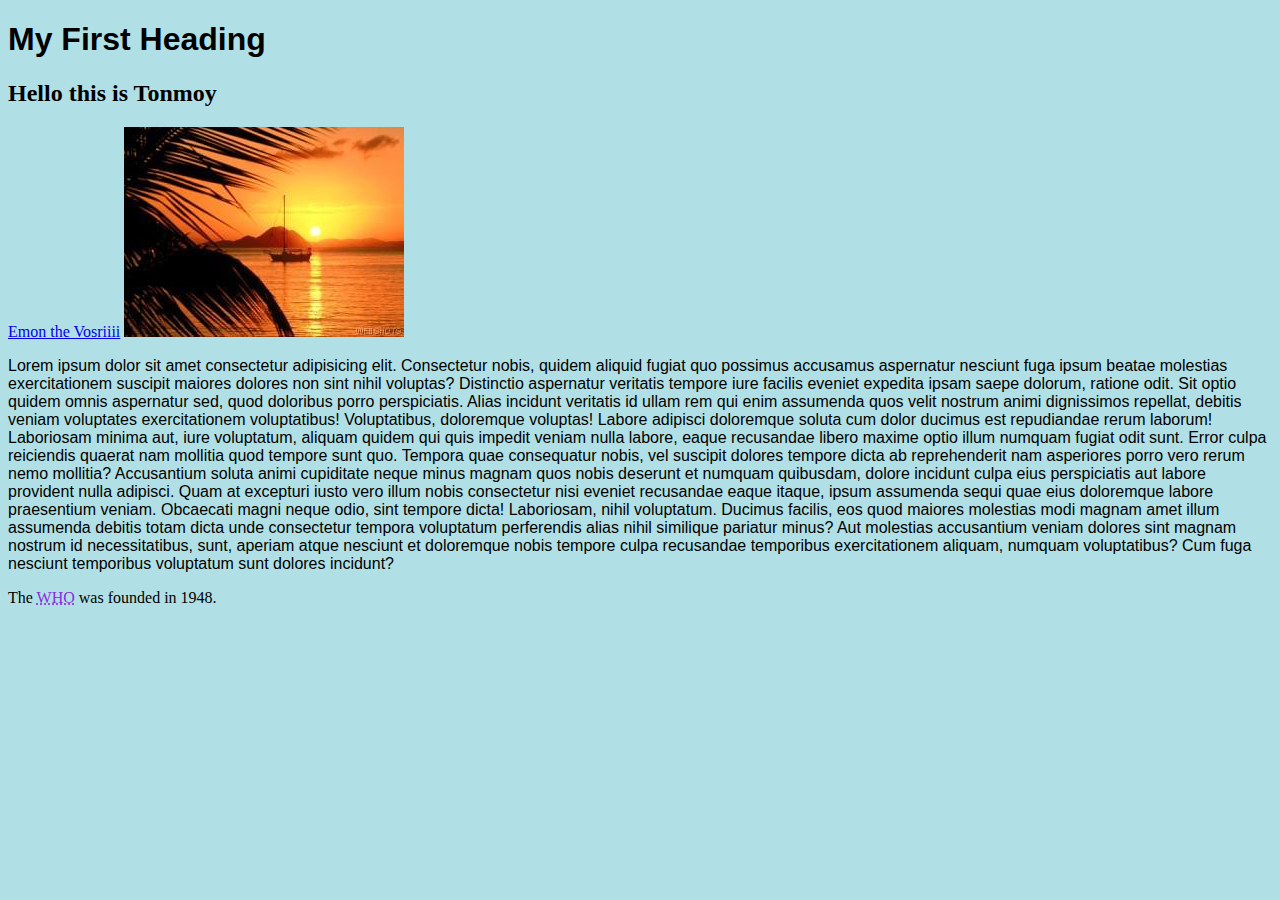
<file: LAB class 1/index.html>
<!DOCTYPE html>
<html lang="en">
  <head>
    <meta charset="UTF-8" />
    <meta name="viewport" content="width=device-width, initial-scale=1.0" />
    <title>Hello Tonmoy</title>
  </head>
  <body>
    <h1 style="font-family: Verdana, Geneva, Tahoma, sans-serif;">My First Heading</h1>
    <h2>Hello this is Tonmoy</h2>
    <!-- <p>Lorem ipsum, dolor sit amet consectetur adipisicing elit. Eum cupiditate sed ipsa modi dolorem, accusantium voluptatibus praesentium. Ad non quis pariatur cum optio, necessitatibus quibusdam voluptas praesentium expedita provident quae fugiat modi quisquam beatae eligendi in saepe, assumenda exercitationem vero. Blanditiis, quo. Tenetur pariatur deserunt atque aperiam minima facilis vel. Quae voluptas tempore molestias nisi perspiciatis error delectus eius dicta, veniam minus iusto praesentium. Voluptas ad voluptate repudiandae exercitationem nostrum sint eius libero tempore ea fugit autem cum, dolore distinctio et hic voluptatum debitis? Illum aliquid quibusdam ad temporibus vel ipsa rerum quo officia illo, cum, eveniet perferendis laborum possimus. Laudantium voluptates a fugit consectetur ipsa saepe tempora molestiae, officiis ipsam praesentium, dolorem vitae aspernatur tenetur perferendis expedita rem, cupiditate adipisci debitis quasi. Culpa minus assumenda praesentium temporibus nobis. Sapiente quam sint quidem repudiandae ipsum, a rerum, aperiam quaerat animi consectetur architecto unde aliquid. Quam, repellendus reprehenderit voluptatum, commodi ex laborum recusandae mollitia labore repellat quo assumenda natus harum vel consequatur magnam, expedita molestias molestiae? Consectetur esse quibusdam quos laborum voluptatibus deleniti qui optio libero repudiandae dolore soluta molestias quod, aperiam voluptates, id iure est nobis, fugit nulla laboriosam veritatis pariatur explicabo sunt. Quas, ab asperiores impedit modi illum rerum?</p> -->
    <a href="https://www.facebook.com/emon.shah.5059">Emon the Vosriiii</a>
    <img src="images/sunset.jpg" alt="Sunset" />
       <p style="font-family: Verdana, Geneva, Tahoma, sans-serif;">Lorem ipsum dolor sit amet consectetur adipisicing elit. Consectetur nobis, quidem aliquid fugiat quo possimus accusamus aspernatur nesciunt fuga ipsum beatae molestias exercitationem suscipit maiores dolores non sint nihil voluptas? Distinctio aspernatur veritatis tempore iure facilis eveniet expedita ipsam saepe dolorum, ratione odit. Sit optio quidem omnis aspernatur sed, quod doloribus porro perspiciatis. Alias incidunt veritatis id ullam rem qui enim assumenda quos velit nostrum animi dignissimos repellat, debitis veniam voluptates exercitationem voluptatibus! Voluptatibus, doloremque voluptas! Labore adipisci doloremque soluta cum dolor ducimus est repudiandae rerum laborum! Laboriosam minima aut, iure voluptatum, aliquam quidem qui quis impedit veniam nulla labore, eaque recusandae libero maxime optio illum numquam fugiat odit sunt. Error culpa reiciendis quaerat nam mollitia quod tempore sunt quo. Tempora quae consequatur nobis, vel suscipit dolores tempore dicta ab reprehenderit nam asperiores porro vero rerum nemo mollitia? Accusantium soluta animi cupiditate neque minus magnam quos nobis deserunt et numquam quibusdam, dolore incidunt culpa eius perspiciatis aut labore provident nulla adipisci. Quam at excepturi iusto vero illum nobis consectetur nisi eveniet recusandae eaque itaque, ipsum assumenda sequi quae eius doloremque labore praesentium veniam. Obcaecati magni neque odio, sint tempore dicta! Laboriosam, nihil voluptatum. Ducimus facilis, eos quod maiores molestias modi magnam amet illum assumenda debitis totam dicta unde consectetur tempora voluptatum perferendis alias nihil similique pariatur minus? Aut molestias accusantium veniam dolores sint magnam nostrum id necessitatibus, sunt, aperiam atque nesciunt et doloremque nobis tempore culpa recusandae temporibus exercitationem aliquam, numquam voluptatibus? Cum fuga nesciunt temporibus voluptatum sunt dolores incidunt?</p>
    <body style="background-color:powderblue;">
        <p >The <abbr style="color: blueviolet;" title="World Health Organization">WHO</abbr> was founded in 1948.</p>
  </body>
</html>
</file>
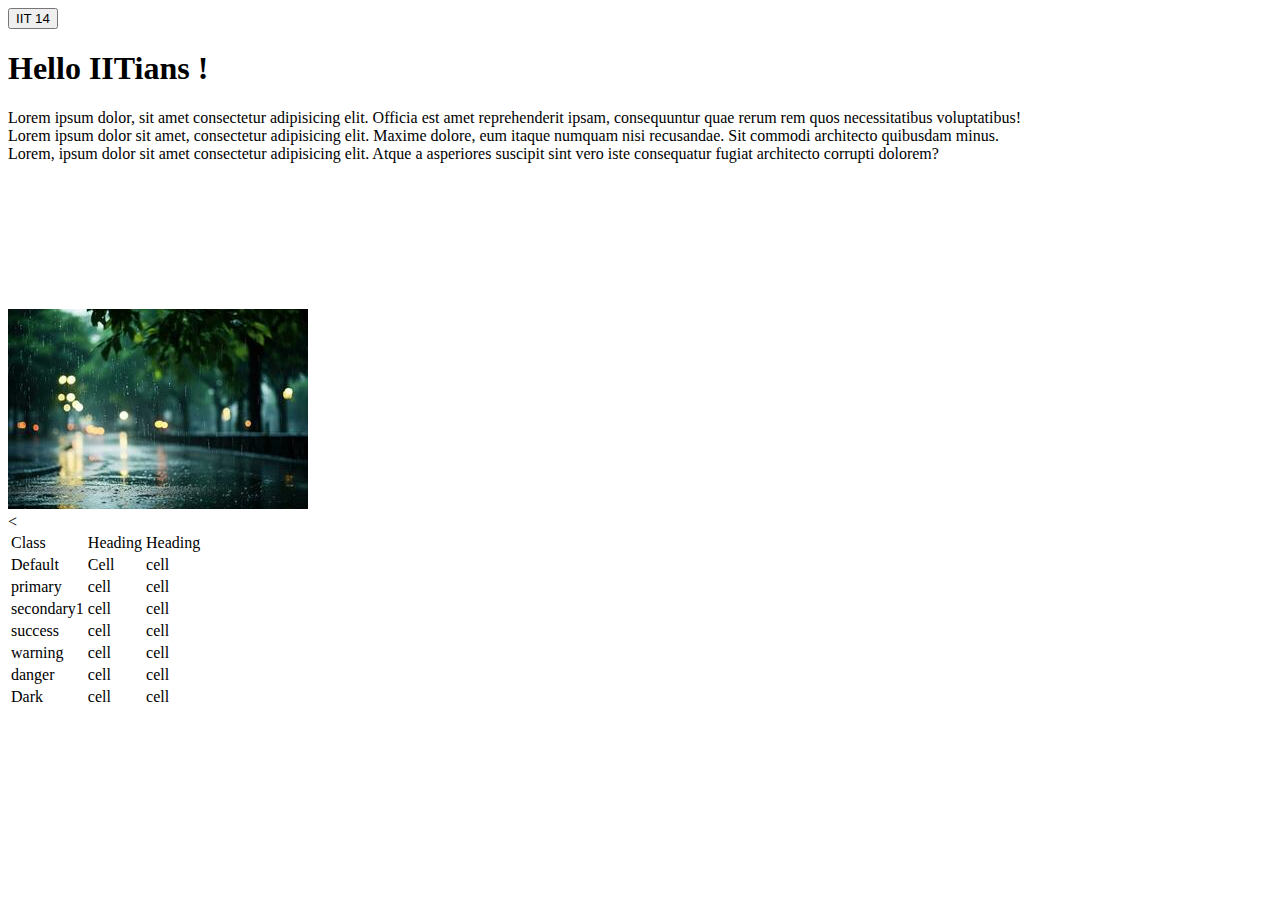
<file: Lab class 5/index.html>
<!DOCTYPE html>
<html lang="en">
<head>
    <meta charset="UTF-8">
    <meta name="viewport" content="width=device-width, initial-scale=1.0">
    <title>Document</title>
    <link href="https://cdn.jsdelivr.net/npm/bootstrap@5.1.3/dist/css/bootstrap.min.css" rel="stylesheet" integrity="sha384-1BmE4kWBq78iYhFldvKuhfTAU6auU8tT94WrHftjDbrCEXSU1oBoqyl2QvZ6jIW3" crossorigin="anonymous">
</head>
<body> 
    <div class="container">
        <div class="m-5 mx-xl-5">
        <button type="button" class="btn btn-danger " > IIT 14 </button>
        </div>
        <h1 class="display-1 text-center text-info">Hello IITians ! </h1>
        <div class="row g-4" style="height: 200px;">
          <div class="col-4 bg-primary align-self-start text-white p-3">
            Lorem ipsum dolor, sit amet consectetur adipisicing elit. Officia est amet reprehenderit ipsam, 
            consequuntur quae rerum rem quos necessitatibus voluptatibus!
          </div>
        
          <div class="col-4 bg-info align-self-center text-white p-3">
            Lorem ipsum dolor sit amet, consectetur adipisicing elit. Maxime dolore, eum itaque 
            numquam nisi recusandae. Sit commodi architecto quibusdam minus.
          </div>
        
          <div class="col-4 bg-danger align-self-end p-3">
            Lorem, ipsum dolor sit amet consectetur adipisicing elit. Atque a asperiores 
            suscipit sint vero iste consequatur fugiat architecto corrupti dolorem?
          </div>
      </div>
      <div >
        <div class="text-center">
          <img src="rain.jpg" class="rounded" alt="">
         </div>
      </div>
      <div class="container">
        <table class="table table-bordered text-center">
          <tbody>
            <tr class="table-lightr fw-bold ">
              <td>Class</td>
              <td>Heading</td>
              <td>Heading</td>
            </tr>
            <tr class="table-light">
              <td>Default</td>
              <td>Cell</td>
              <td>cell</td>
            </tr>
            <tr class="table-primary">
              <td>primary</td>
              <td>cell</td>
              <td>cell</td>
            </tr>
            <tr class="table-secondary">
              <td>secondary1</td>
              <td>cell</td>
              <td>cell</td>
            </tr>
            <tr class="table-success">
              <td>success</td>
              <td>cell</td>
              <td>cell</td>
            </tr>
            <tr class="table-warning">
              <td>warning</td>
              <td>cell</td><
              <td>cell</td>
            </tr>
            <tr class="table-danger">
              <td>danger</td>
              <td>cell</td>
              <td>cell</td>
            </tr>
            <tr class="table-dark text-light">
              <td>Dark</td>
              <td>cell</td>
              <td>cell</td>
            </tr>
           
          </tbody>
        </table>
      </div>
    <script src="https://cdn.jsdelivr.net/npm/bootstrap@5.1.3/dist/js/bootstrap.bundle.min.js" integrity="sha384-ka7Sk0Gln4gmtz2MlQnikT1wXgYsOg+OMhuP+IlRH9sENBO0LRn5q+8nbTov4+1p" crossorigin="anonymous"></script>
</body>
</html>
</file>
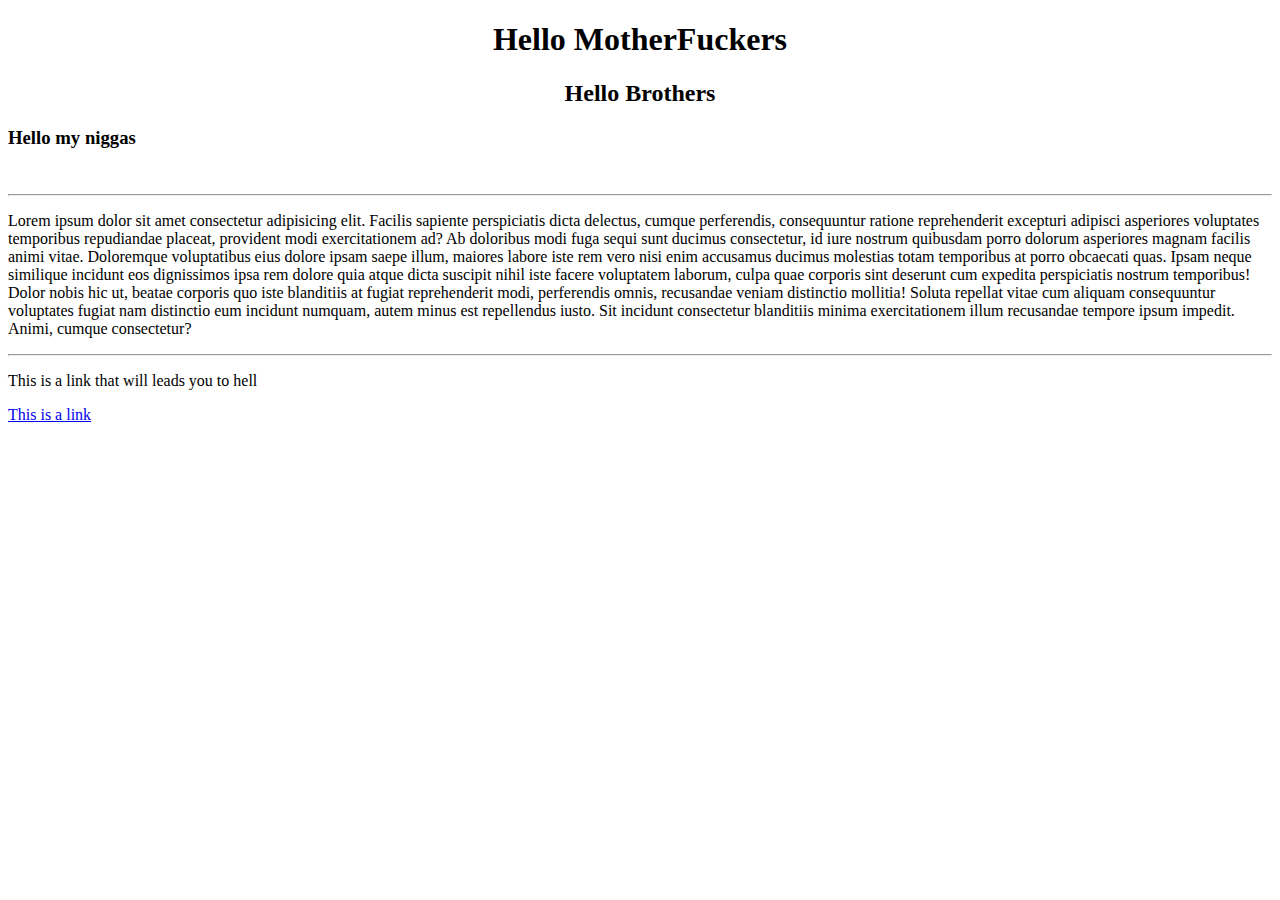
<file: LAB class 1/task1.html>
<!DOCTYPE html>
<html lang="en">
<head>
    <meta charset="UTF-8">
    <meta name="viewport" content="width=device-width, initial-scale=1.0">
    <title>IIT 52</title>
</head>
<body>
    <h1 align="center">Hello MotherFuckers </h1>
    <h2 align="middle">Hello Brothers</h2>
    <h3>Hello my niggas</h3>
    <br>
    <hr>
    <p>Lorem ipsum dolor sit amet consectetur adipisicing elit. Facilis sapiente perspiciatis dicta delectus, cumque perferendis, consequuntur ratione reprehenderit excepturi adipisci asperiores voluptates temporibus repudiandae placeat, provident modi exercitationem ad? Ab doloribus modi fuga sequi sunt ducimus consectetur, id iure nostrum quibusdam porro dolorum asperiores magnam facilis animi vitae. Doloremque voluptatibus eius dolore ipsam saepe illum, maiores labore iste rem vero nisi enim accusamus ducimus molestias totam temporibus at porro obcaecati quas. Ipsam neque similique incidunt eos dignissimos ipsa rem dolore quia atque dicta suscipit nihil iste facere voluptatem laborum, culpa quae corporis sint deserunt cum expedita perspiciatis nostrum temporibus! Dolor nobis hic ut, beatae corporis quo iste blanditiis at fugiat reprehenderit modi, perferendis omnis, recusandae veniam distinctio mollitia! Soluta repellat vitae cum aliquam consequuntur voluptates fugiat nam distinctio eum incidunt numquam, autem minus est repellendus iusto. Sit incidunt consectetur blanditiis minima exercitationem illum recusandae tempore ipsum impedit. Animi, cumque consectetur?</p>
    <hr>
    <p>This is a link that will leads you to hell </p>
    <a href="https://www.w3schools.com">This is a link</a></body>
</html>
</file>
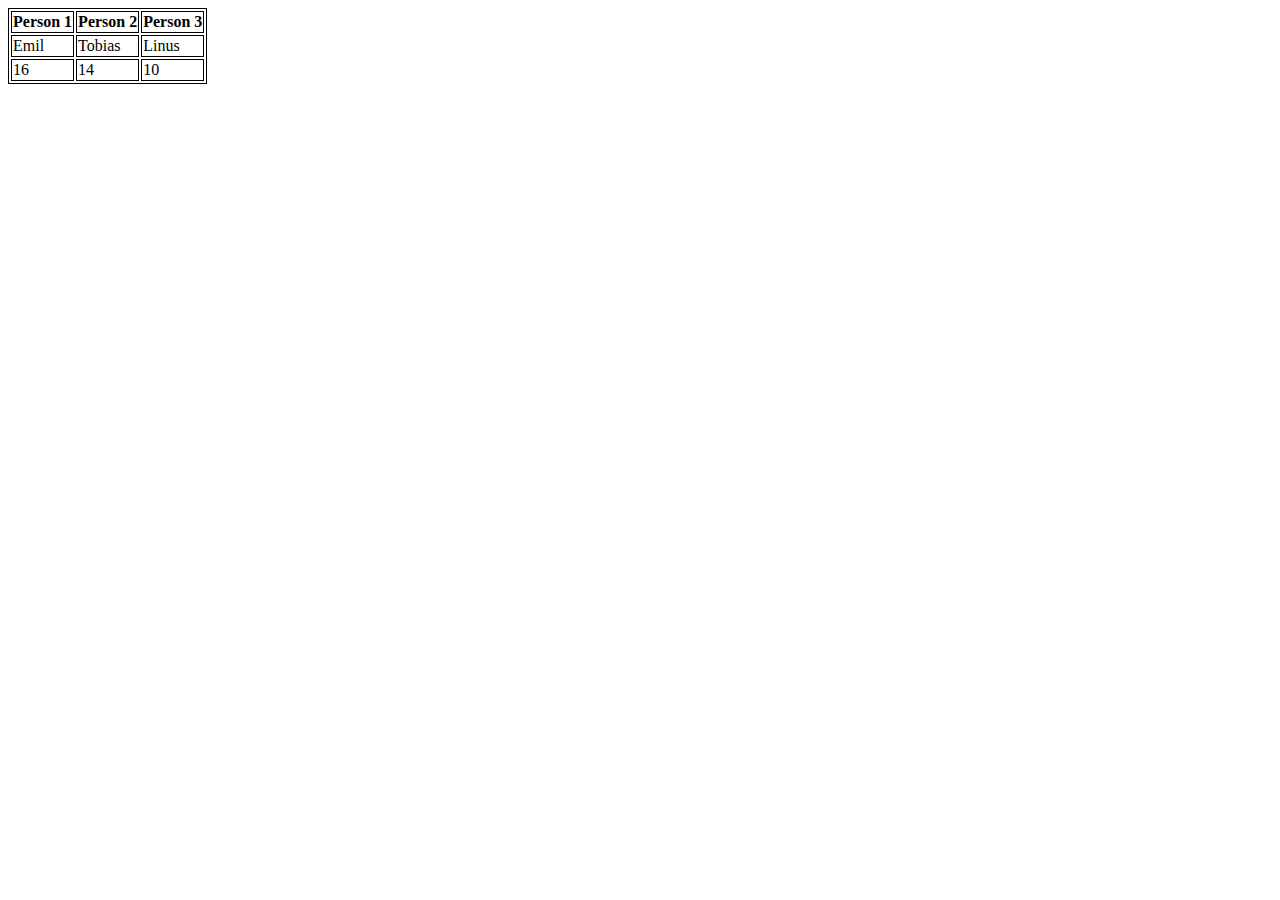
<file: Lab class 3/table.html>
<!DOCTYPE html>
<html lang="en">
<head>
    <meta charset="UTF-8">
    <meta name="viewport" content="width=device-width, initial-scale=1.0">
    <title>Document</title>
    <link rel="stylesheet" href="border.css">
</head>
<body>
    <table>
        <tr>
          <th>Person 1</th>
          <th>Person 2</th>
          <th>Person 3</th>
        </tr>
        <tr>
          <td>Emil</td>
          <td>Tobias</td>
          <td>Linus</td>
        </tr>
        <tr>
          <td>16</td>
          <td>14</td>
          <td>10</td>
        </tr>
      </table>
</body>
</html>
</file>
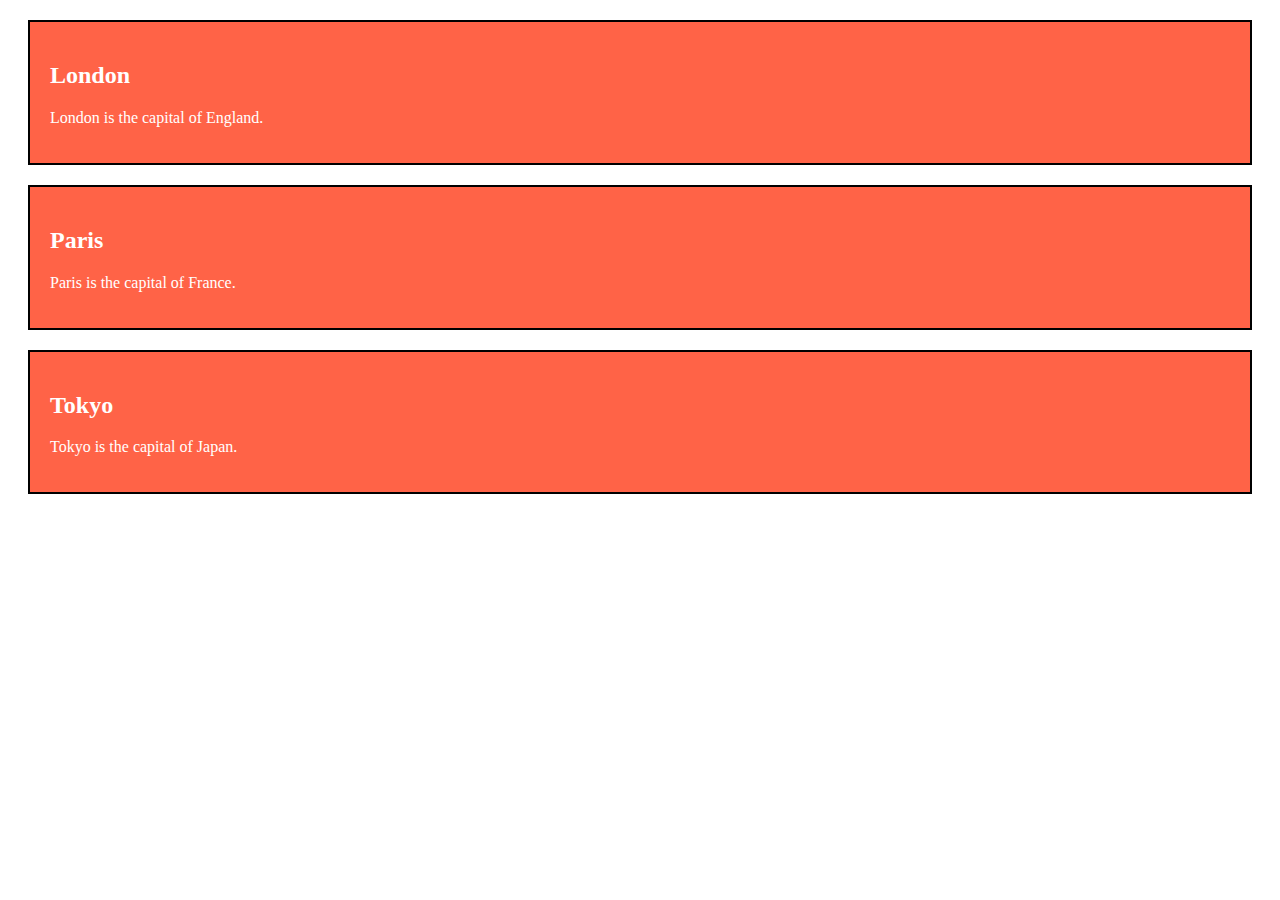
<file: Lab class 3/task.html>
<!DOCTYPE html>
<html>
<head>
<style>
.city {
  background-color: tomato;
  color: white;
  border: 2px solid black;
  margin: 20px;
  padding: 20px;
}
</style>
</head>
<body>

<div class="city">
  <h2>London</h2>
  <p>London is the capital of England.</p>
</div>

<div class="city">
  <h2>Paris</h2>
  <p>Paris is the capital of France.</p>
</div>

<div class="city">
  <h2>Tokyo</h2>
  <p>Tokyo is the capital of Japan.</p>
</div>

</body>
</html>
</file>
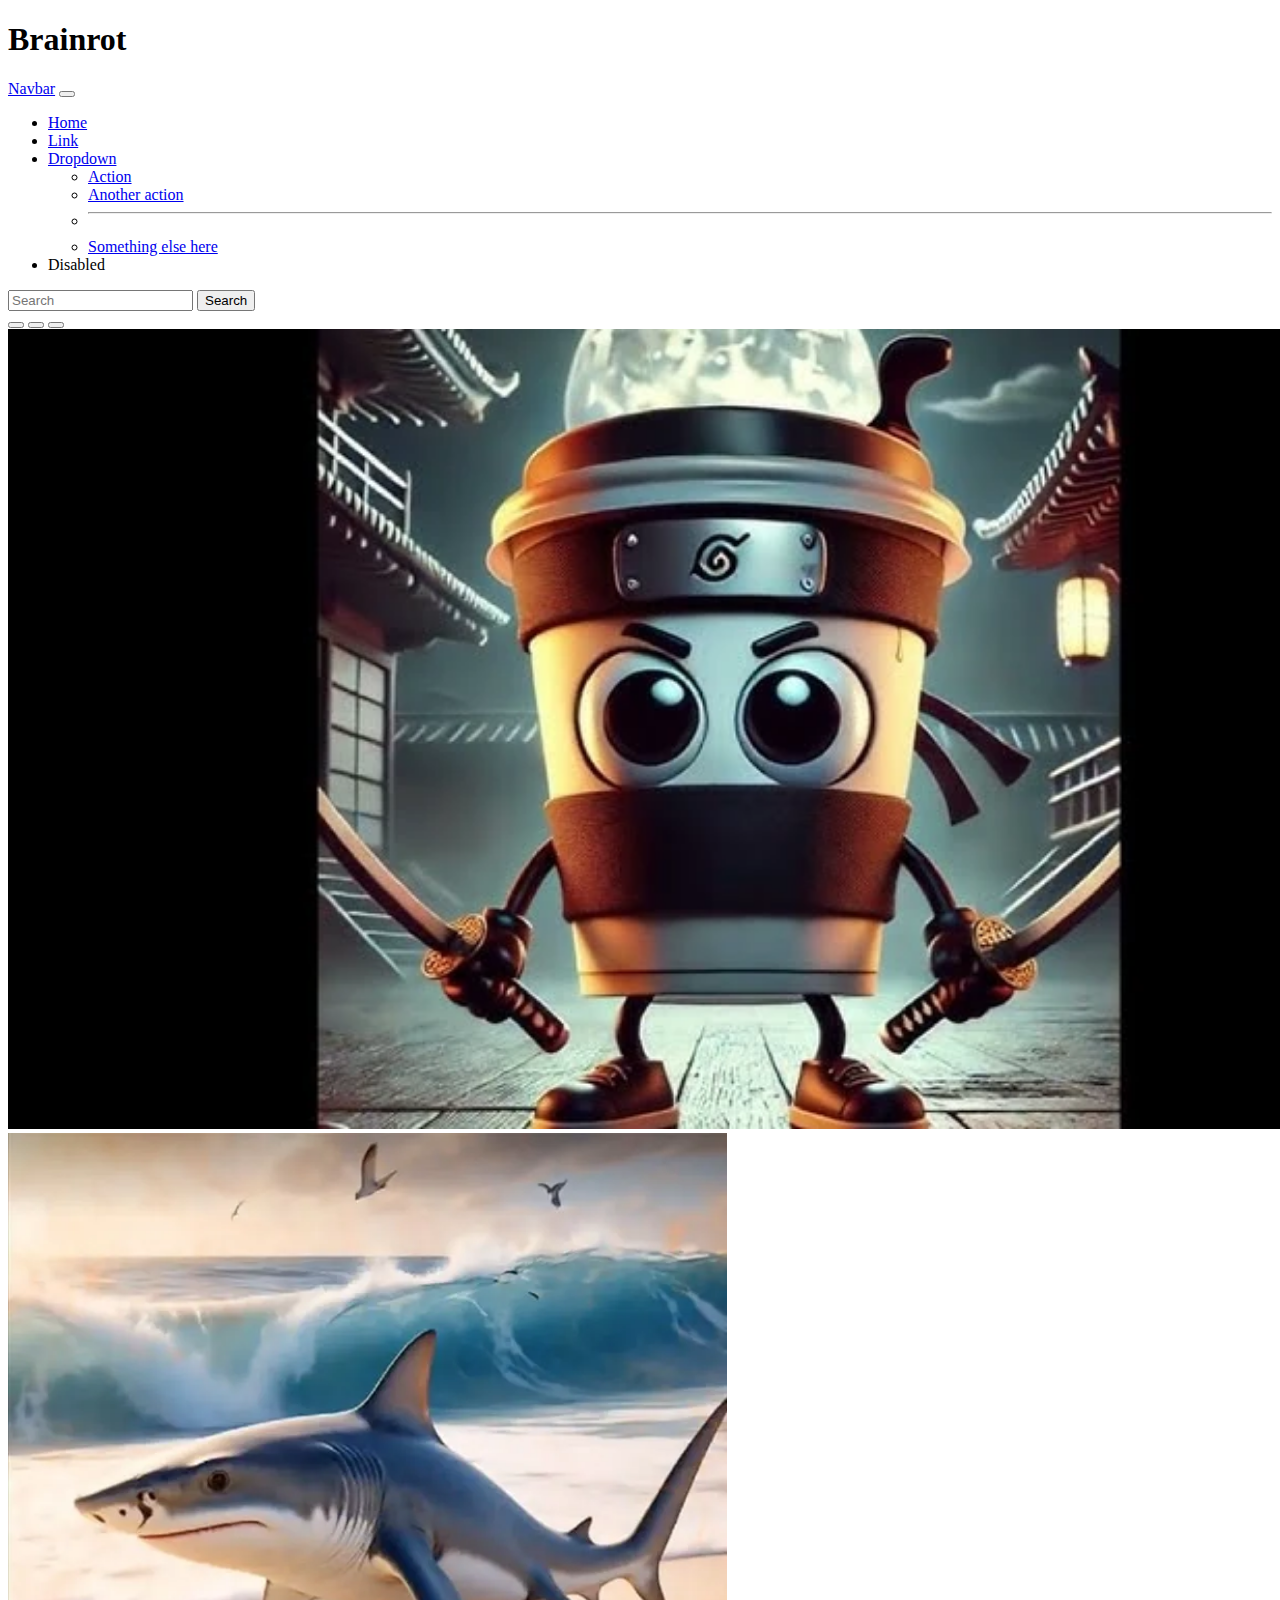
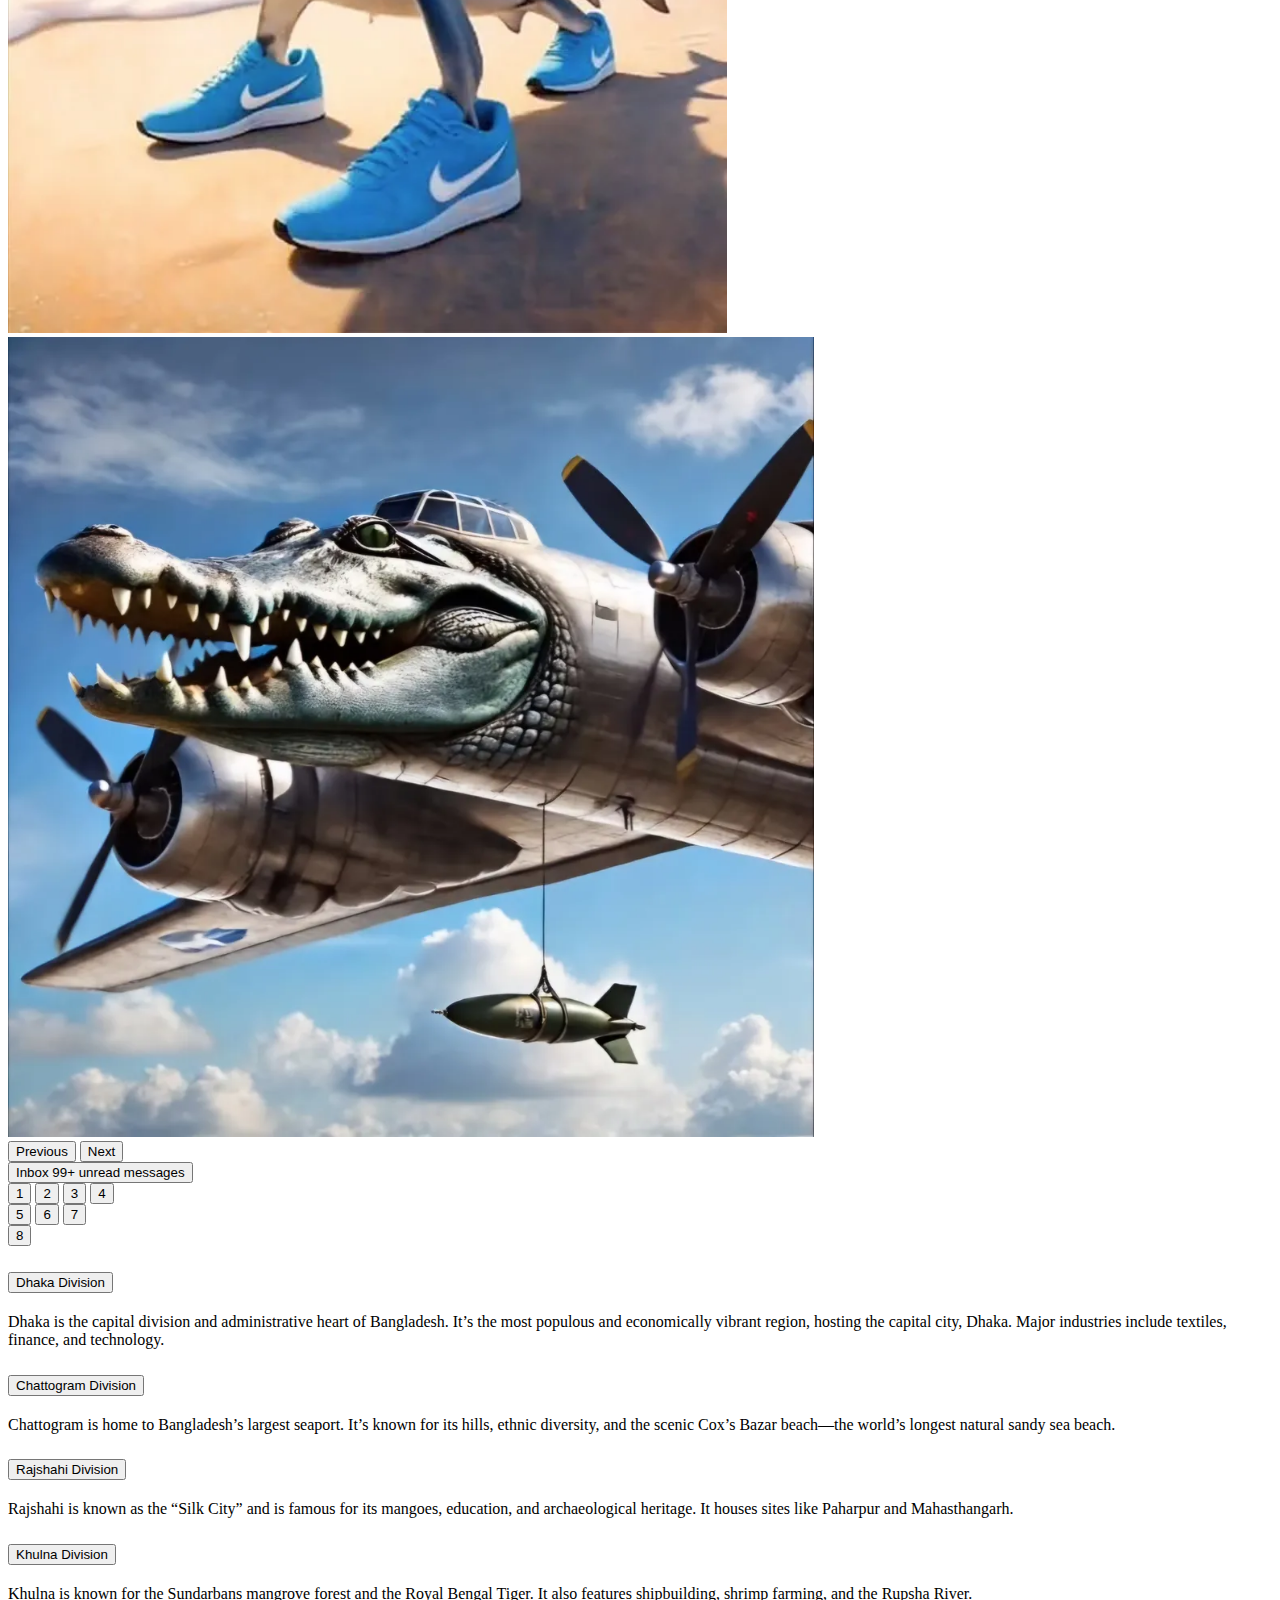
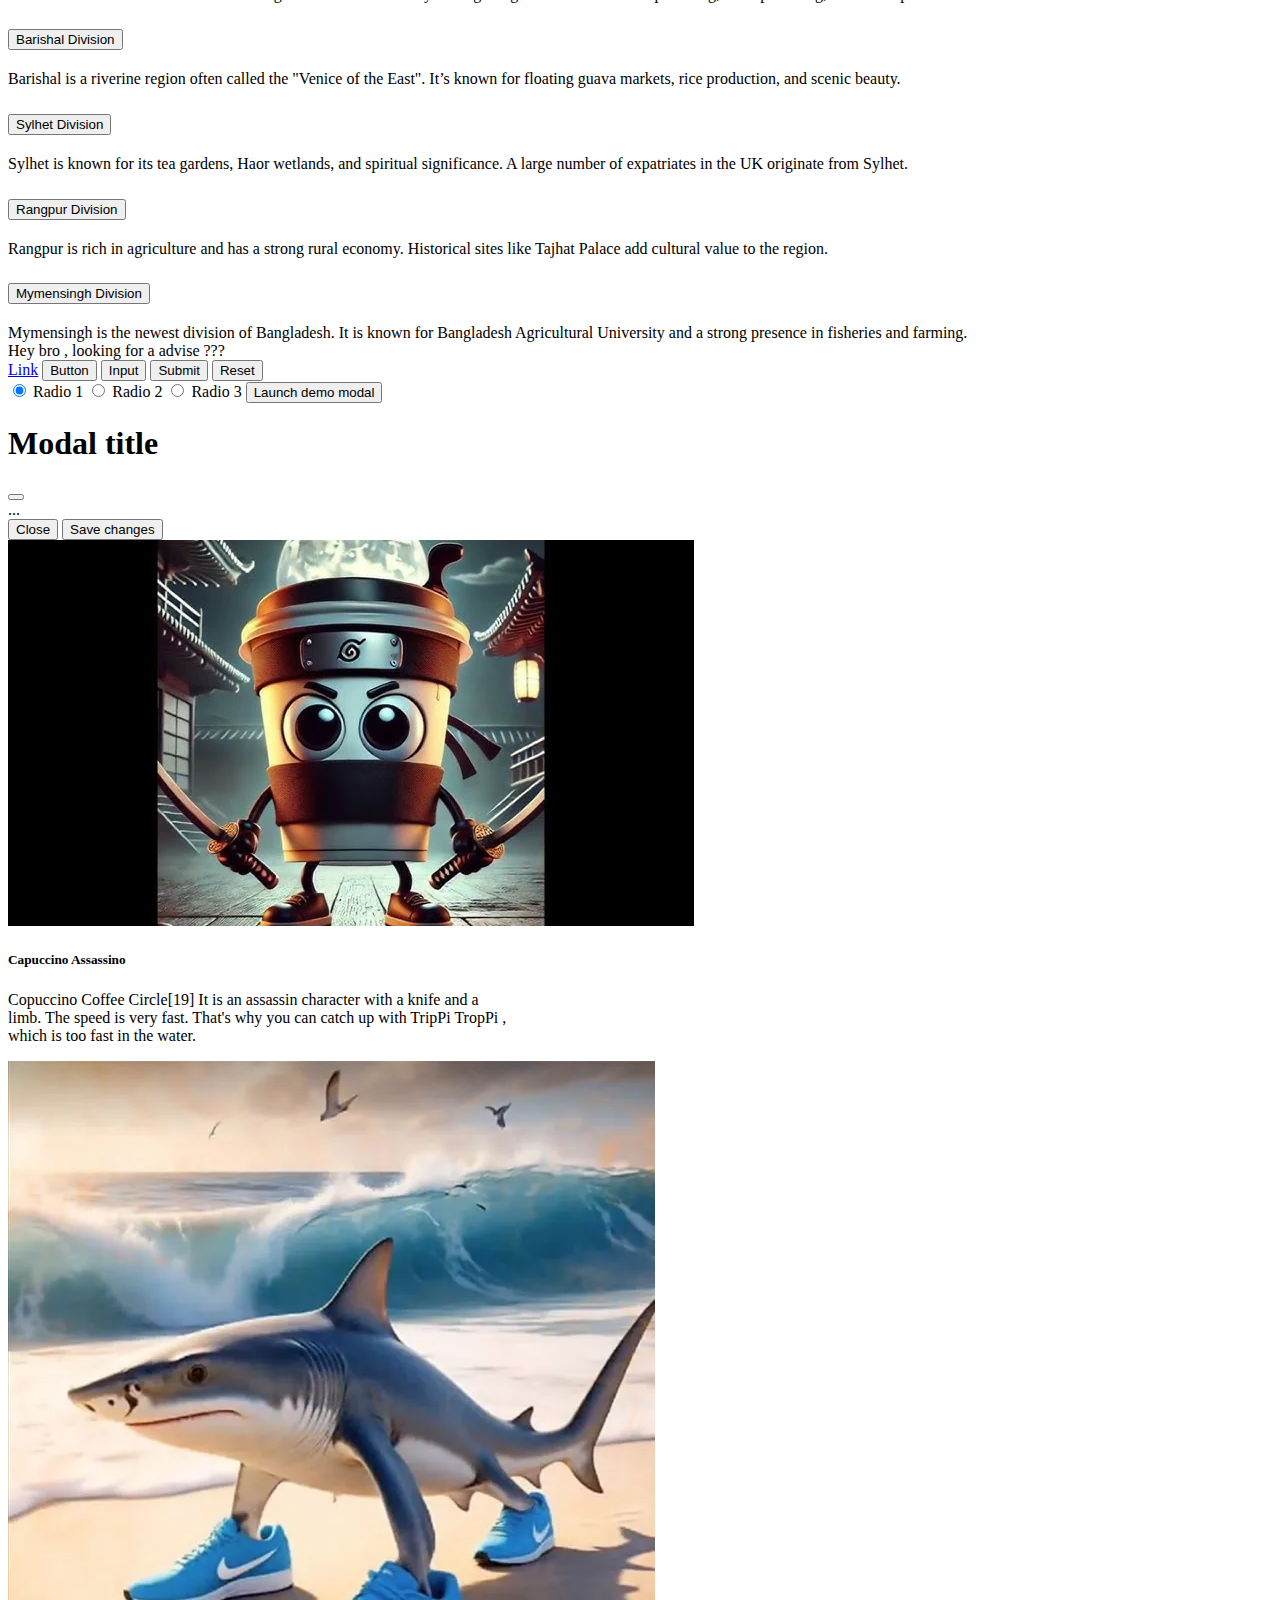
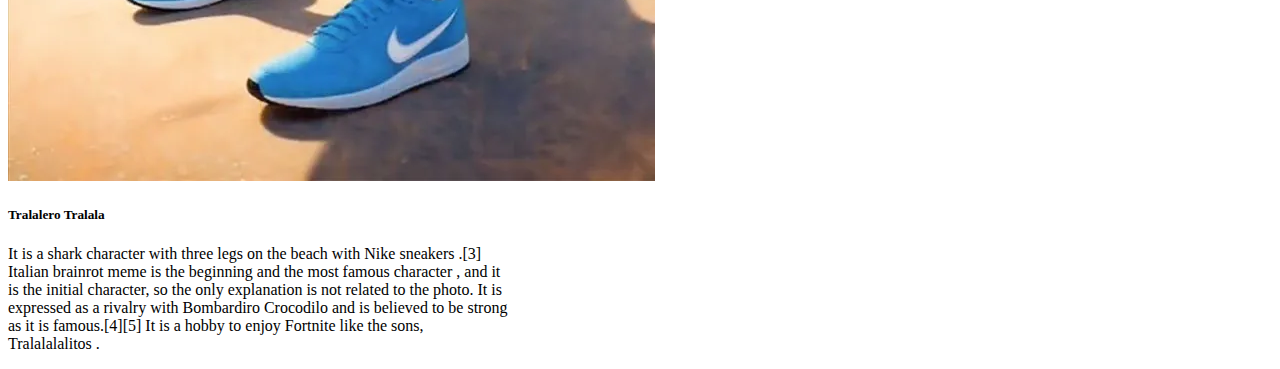
<file: Lab class 7/inde.html>
<!doctype html>
<html lang="en">

<head>
    <meta charset="utf-8">
    <meta name="viewport" content="width=device-width, initial-scale=1">
    <title>Brainrot </title>
    <link href="https://cdn.jsdelivr.net/npm/bootstrap@5.3.5/dist/css/bootstrap.min.css" rel="stylesheet"
        integrity="sha384-SgOJa3DmI69IUzQ2PVdRZhwQ+dy64/BUtbMJw1MZ8t5HZApcHrRKUc4W0kG879m7" crossorigin="anonymous">
</head>

<body>
    <div class="container">
        <div class="text-center">
            <h1>Brainrot</h1>
        </div>
        <nav class="navbar navbar-expand-lg bg-body-tertiary">
            <div class="container-fluid">
              <a class="navbar-brand" href="#">Navbar</a>
              <button class="navbar-toggler" type="button" data-bs-toggle="collapse" data-bs-target="#navbarSupportedContent" aria-controls="navbarSupportedContent" aria-expanded="false" aria-label="Toggle navigation">
                <span class="navbar-toggler-icon"></span>
              </button>
              <div class="collapse navbar-collapse" id="navbarSupportedContent">
                <ul class="navbar-nav me-auto mb-2 mb-lg-0">
                  <li class="nav-item">
                    <a class="nav-link active" aria-current="page" href="#">Home</a>
                  </li>
                  <li class="nav-item">
                    <a class="nav-link" href="#">Link</a>
                  </li>
                  <li class="nav-item dropdown">
                    <a class="nav-link dropdown-toggle" href="#" role="button" data-bs-toggle="dropdown" aria-expanded="false">
                      Dropdown
                    </a>
                    <ul class="dropdown-menu">
                      <li><a class="dropdown-item" href="#">Action</a></li>
                      <li><a class="dropdown-item" href="#">Another action</a></li>
                      <li><hr class="dropdown-divider"></li>
                      <li><a class="dropdown-item" href="#">Something else here</a></li>
                    </ul>
                  </li>
                  <li class="nav-item">
                    <a class="nav-link disabled" aria-disabled="true">Disabled</a>
                  </li>
                </ul>
                <form class="d-flex" role="search">
                  <input class="form-control me-2" type="search" placeholder="Search" aria-label="Search">
                  <button class="btn btn-outline-success" type="submit">Search</button>
                </form>
              </div>
            </div>
          </nav>
        <div id="carouselExampleIndicators" class="carousel slide">
            <div class="carousel-indicators">
              <button type="button" data-bs-target="#carouselExampleIndicators" data-bs-slide-to="0" class="active" aria-current="true" aria-label="Slide 1"></button>
              <button type="button" data-bs-target="#carouselExampleIndicators" data-bs-slide-to="1" aria-label="Slide 2"></button>
              <button type="button" data-bs-target="#carouselExampleIndicators" data-bs-slide-to="2" aria-label="Slide 3"></button>
            </div>
            
            <div class="carousel-inner">
              <div class="carousel-item active">
                <img src="brainrot.webp" height="800" class="d-block w-100" alt="...">
              </div>
              <div class="carousel-item">
                <img src="Tralalero Tralala.webp" height="800" class="d-block w-100" alt="...">
              </div>
              <div class="carousel-item">
                <img src="Bombardiro Crocodilo.webp" height="800" class="d-block w-100" alt="...">
              </div>
            </div>
            <button class="carousel-control-prev" type="button" data-bs-target="#carouselExampleIndicators" data-bs-slide="prev">
              <span class="carousel-control-prev-icon" aria-hidden="true"></span>
              <span class="visually-hidden">Previous</span>
            </button>
            <button class="carousel-control-next" type="button" data-bs-target="#carouselExampleIndicators" data-bs-slide="next">
              <span class="carousel-control-next-icon" aria-hidden="true"></span>
              <span class="visually-hidden">Next</span>
            </button>
          </div>
        <button type="button" class="btn btn-primary position-relative">
            Inbox
            <span class="position-absolute top-0 start-100 translate-middle badge rounded-pill bg-danger">
              99+
              <span class="visually-hidden">unread messages</span>
            </span>
          </button>
          <div class="btn-toolbar" role="toolbar" aria-label="Toolbar with button groups">
            <div class="btn-group me-2" role="group" aria-label="First group">
              <button type="button" class="btn btn-primary">1</button>
              <button type="button" class="btn btn-primary">2</button>
              <button type="button" class="btn btn-primary">3</button>
              <button type="button" class="btn btn-primary">4</button>
            </div>
            
            <div class="btn-group me-2" role="group" aria-label="Second group">
              <button type="button" class="btn btn-secondary">5</button>
              <button type="button" class="btn btn-secondary">6</button>
              <button type="button" class="btn btn-secondary">7</button>
            </div>
            <div class="btn-group" role="group" aria-label="Third group">
              <button type="button" class="btn btn-info">8</button>
              
            </div>
            

          </div>
          
        <div class="accordion bg-danger" id="accordionExample"> 
            <div class="accordion-item ">
                <h2 class="accordion-header">
                    <button class="accordion-button" type="button" data-bs-toggle="collapse"
                        data-bs-target="#collapseDhaka" aria-expanded="true" aria-controls="collapseDhaka">
                         Dhaka Division
                    </button>
                </h2>
                <div id="collapseDhaka" class="accordion-collapse collapse show" data-bs-parent="#accordionExample">
                    <div class="accordion-body">
                        Dhaka is the capital division and administrative heart of Bangladesh. It’s the most populous and economically vibrant region, hosting the capital city, Dhaka. Major industries include textiles, finance, and technology.
                    </div>
                </div>
            </div>
        
         
            <div class="accordion-item">
                <h2 class="accordion-header">
                    <button class="accordion-button collapsed" type="button" data-bs-toggle="collapse"
                        data-bs-target="#collapseChattogram" aria-expanded="false" aria-controls="collapseChattogram">
                         Chattogram Division
                    </button>
                </h2>
                <div id="collapseChattogram" class="accordion-collapse collapse" data-bs-parent="#accordionExample">
                    <div class="accordion-body">
                        Chattogram is home to Bangladesh’s largest seaport. It’s known for its hills, ethnic diversity, and the scenic Cox’s Bazar beach—the world’s longest natural sandy sea beach.
                    </div>
                </div>
            </div>
        
        
            <div class="accordion-item">
                <h2 class="accordion-header">
                    <button class="accordion-button collapsed" type="button" data-bs-toggle="collapse"
                        data-bs-target="#collapseRajshahi" aria-expanded="false" aria-controls="collapseRajshahi">
                        Rajshahi Division
                    </button>
                </h2>
                <div id="collapseRajshahi" class="accordion-collapse collapse" data-bs-parent="#accordionExample">
                    <div class="accordion-body">
                        Rajshahi is known as the “Silk City” and is famous for its mangoes, education, and archaeological heritage. It houses sites like Paharpur and Mahasthangarh.
                    </div>
                </div>
            </div>
        
          
            <div class="accordion-item">
                <h2 class="accordion-header">
                    <button class="accordion-button collapsed" type="button" data-bs-toggle="collapse"
                        data-bs-target="#collapseKhulna" aria-expanded="false" aria-controls="collapseKhulna">
                         Khulna Division
                    </button>
                </h2>
                <div id="collapseKhulna" class="accordion-collapse collapse" data-bs-parent="#accordionExample">
                    <div class="accordion-body">
                        Khulna is known for the Sundarbans mangrove forest and the Royal Bengal Tiger. It also features shipbuilding, shrimp farming, and the Rupsha River.
                    </div>
                </div>
            </div>
        
        
            <div class="accordion-item">
                <h2 class="accordion-header">
                    <button class="accordion-button collapsed" type="button" data-bs-toggle="collapse"
                        data-bs-target="#collapseBarishal" aria-expanded="false" aria-controls="collapseBarishal">
                        Barishal Division
                    </button>
                </h2>
                <div id="collapseBarishal" class="accordion-collapse collapse" data-bs-parent="#accordionExample">
                    <div class="accordion-body">
                        Barishal is a riverine region often called the "Venice of the East". It’s known for floating guava markets, rice production, and scenic beauty.
                    </div>
                </div>
            </div>
        
            <div class="accordion-item">
                <h2 class="accordion-header">
                    <button class="accordion-button collapsed" type="button" data-bs-toggle="collapse"
                        data-bs-target="#collapseSylhet" aria-expanded="false" aria-controls="collapseSylhet">
                         Sylhet Division
                    </button>
                </h2>
                <div id="collapseSylhet" class="accordion-collapse collapse" data-bs-parent="#accordionExample">
                    <div class="accordion-body">
                        Sylhet is known for its tea gardens, Haor wetlands, and spiritual significance. A large number of expatriates in the UK originate from Sylhet.
                    </div>
                </div>
            </div>
        
          
            <div class="accordion-item">
                <h2 class="accordion-header">
                    <button class="accordion-button collapsed" type="button" data-bs-toggle="collapse"
                        data-bs-target="#collapseRangpur" aria-expanded="false" aria-controls="collapseRangpur">
                         Rangpur Division
                    </button>
                </h2>
                <div id="collapseRangpur" class="accordion-collapse collapse" data-bs-parent="#accordionExample">
                    <div class="accordion-body">
                        Rangpur is rich in agriculture and has a strong rural economy. Historical sites like Tajhat Palace add cultural value to the region.
                    </div>
                </div>
            </div>
        
            
            <div class="accordion-item">
                <h2 class="accordion-header">
                    <button class="accordion-button collapsed" type="button" data-bs-toggle="collapse"
                        data-bs-target="#collapseMymensingh" aria-expanded="false" aria-controls="collapseMymensingh">
                         Mymensingh Division
                    </button>
                    
                </h2>
                <div id="collapseMymensingh" class="accordion-collapse collapse" data-bs-parent="#accordionExample">
                    <div class="accordion-body">
                        Mymensingh is the newest division of Bangladesh. It is known for Bangladesh Agricultural University and a strong presence in fisheries and farming.
                    </div>
                    <div class="alert alert-warning" role="alert">
                        Hey bro , looking for a advise ???
                      </div>
                </div>
            </div>
        
        </div>
        <a class="btn btn-primary" href="#" role="button">Link</a>
        <button class="btn btn-primary" type="submit">Button</button>
        <input class="btn btn-primary" type="button" value="Input">
        <input class="btn btn-primary" type="submit" value="Submit">
        <input class="btn btn-primary" type="reset" value="Reset">
        <div class="btn-group-vertical" role="group" aria-label="Vertical radio toggle button group">
            <input type="radio" class="btn-check" name="vbtn-radio" id="vbtn-radio1" autocomplete="off" checked>
            <label class="btn btn-outline-danger" for="vbtn-radio1">Radio 1</label>
            <input type="radio" class="btn-check" name="vbtn-radio" id="vbtn-radio2" autocomplete="off">
            <label class="btn btn-outline-danger" for="vbtn-radio2">Radio 2</label>
            <input type="radio" class="btn-check" name="vbtn-radio" id="vbtn-radio3" autocomplete="off">
            <label class="btn btn-outline-danger" for="vbtn-radio3">Radio 3</label>
            <!-- Button trigger modal -->
<button type="button" class="btn btn-primary" data-bs-toggle="modal" data-bs-target="#exampleModal">
    Launch demo modal
  </button>
  
  <!-- Modal -->
  <div class="modal fade" id="exampleModal" tabindex="-1" aria-labelledby="exampleModalLabel" aria-hidden="true">
    <div class="modal-dialog">
      <div class="modal-content">
        <div class="modal-header">
          <h1 class="modal-title fs-5" id="exampleModalLabel">Modal title</h1>
          <button type="button" class="btn-close" data-bs-dismiss="modal" aria-label="Close"></button>
        </div>
        <div class="modal-body">
          ...
        </div>
        <div class="modal-footer">
          <button type="button" class="btn btn-secondary" data-bs-dismiss="modal">Close</button>
          <button type="button" class="btn btn-primary">Save changes</button>
        </div>
      </div>
    </div>
  </div>
          </div>
          <div class="container mt-5">
          <div class="row">
            <div class="col-6">
                <div class="card" style="width: 500px; ;">
                    <img src="brainrot.webp" class="card-img-top" alt="...">
                    <div class="card-body">
                        <h5>Capuccino Assassino</h5>
                        <p class="card-text">Copuccino Coffee Circle[19] It is an assassin character with a knife and a limb. The speed is very fast. That's why you can catch up with TripPi TropPi , which is too fast in the water.</p>
                    </div>
                </div>
            </div>
            <div class="col-6">
                <div class="card" style="width:500px;">
                    <img src="Tralalero Tralala.webp" class="card-img-top" alt="...">
                    <div class="card-body">
                        <h5>Tralalero Tralala</h5>
                        <p class="card-text">It is a shark character with three legs on the beach with Nike sneakers .[3] Italian brainrot meme is the beginning and the most famous character , and it is the initial character, so the only explanation is not related to the photo. It is expressed as a rivalry with Bombardiro Crocodilo and is believed to be strong as it is famous.[4][5] It is a hobby to enjoy Fortnite like the sons, Tralalalalitos .</p>
                    </div>
                </div>
            </div>
        </div>
        </div>
        
    </div>
    <script src="https://cdn.jsdelivr.net/npm/bootstrap@5.3.5/dist/js/bootstrap.bundle.min.js"
        integrity="sha384-k6d4wzSIapyDyv1kpU366/PK5hCdSbCRGRCMv+eplOQJWyd1fbcAu9OCUj5zNLiq"
        crossorigin="anonymous"></script>

        
</body>
</html>
</file>
<file: Lab class 3/border.css>
table, th, td {
    border: 1px solid black;
  }
</file>
